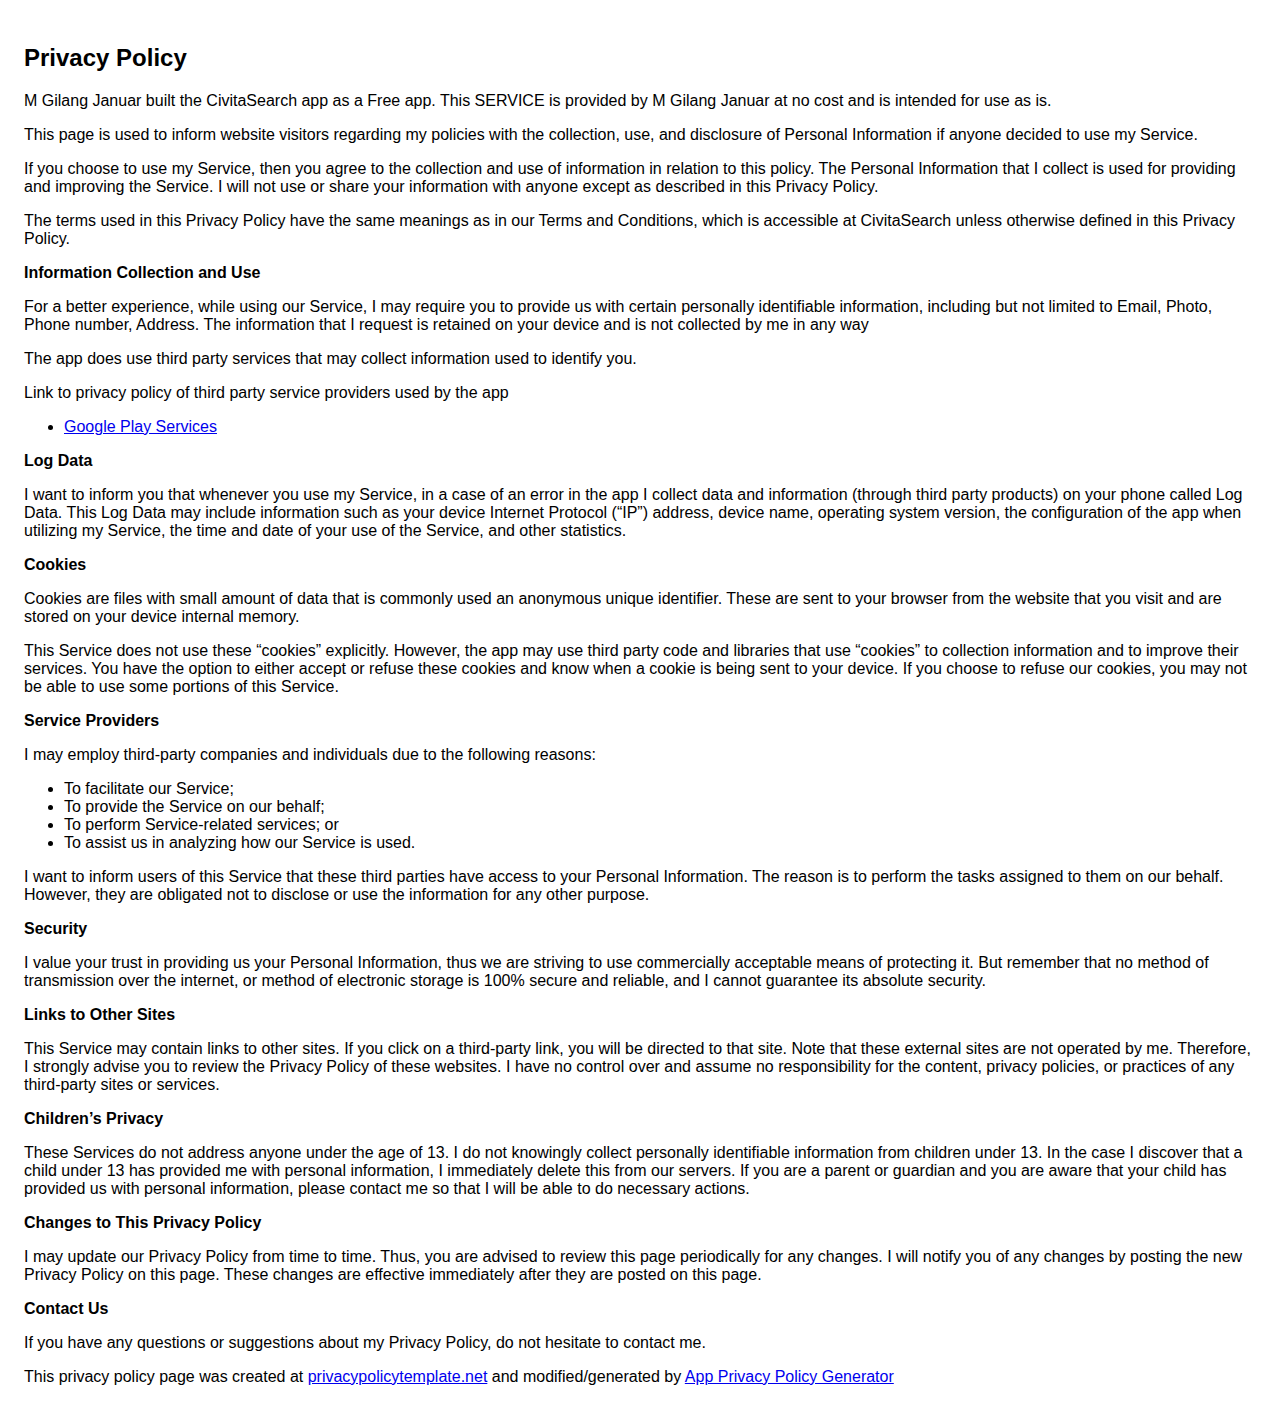
<file: docs/policy.html>
<!DOCTYPE html><html> <head> <meta charset="utf-8"> <meta name="viewport" content="width=device-width"> <title>Privacy Policy</title> <style>body{font-family: "Helvetica Neue", Helvetica, Arial, sans-serif; padding:1em;}</style></head> <body><h2>Privacy Policy</h2> <p> M Gilang Januar built the CivitaSearch app as a Free app. This SERVICE is provided by M Gilang Januar at no cost and is intended for use as is.
</p> <p>This page is used to inform website visitors regarding my policies with the collection, use, and
  disclosure of Personal Information if anyone decided to use my Service.
</p> <p>If you choose to use my Service, then you agree to the collection and use of information in relation
  to this policy. The Personal Information that I collect is used for providing and improving the
  Service. I will not use or share your information with anyone except as described
  in this Privacy Policy.
</p> <p>The terms used in this Privacy Policy have the same meanings as in our Terms and Conditions, which is accessible
  at CivitaSearch unless otherwise defined in this Privacy Policy.
</p> <p><strong>Information Collection and Use</strong></p> <p>For a better experience, while using our Service, I may require you to provide us with certain
  personally identifiable information, including but not limited to Email, Photo, Phone number, Address. The information that I request is retained on your device and is not collected by me in any way
</p> <p>The app does use third party services that may collect information used to identify you.</p> <div><p>Link to privacy policy of third party service providers used by the app</p> <ul><li><a href="https://www.google.com/policies/privacy/" target="_blank">Google Play Services</a></li> <!----> <!----> <!----> <!----> <!----></ul></div> <p><strong>Log Data</strong></p> <p> I want to inform you that whenever you use my Service, in a case of an
  error in the app I collect data and information (through third party products) on your phone
  called Log Data. This Log Data may include information such as your device Internet Protocol (“IP”) address,
  device name, operating system version, the configuration of the app when utilizing my Service,
  the time and date of your use of the Service, and other statistics.
</p> <p><strong>Cookies</strong></p> <p>Cookies are files with small amount of data that is commonly used an anonymous unique identifier. These
  are sent to your browser from the website that you visit and are stored on your device internal memory.
</p> <p>This Service does not use these “cookies” explicitly. However, the app may use third party code and libraries
  that use “cookies” to collection information and to improve their services. You have the option to either
  accept or refuse these cookies and know when a cookie is being sent to your device. If you choose to
  refuse our cookies, you may not be able to use some portions of this Service.
</p> <p><strong>Service Providers</strong></p> <p> I may employ third-party companies and individuals due to the following reasons:</p> <ul><li>To facilitate our Service;</li> <li>To provide the Service on our behalf;</li> <li>To perform Service-related services; or</li> <li>To assist us in analyzing how our Service is used.</li></ul> <p> I want to inform users of this Service that these third parties have access to your
  Personal Information. The reason is to perform the tasks assigned to them on our behalf. However, they
  are obligated not to disclose or use the information for any other purpose.
</p> <p><strong>Security</strong></p> <p> I value your trust in providing us your Personal Information, thus we are striving
  to use commercially acceptable means of protecting it. But remember that no method of transmission over
  the internet, or method of electronic storage is 100% secure and reliable, and I cannot guarantee
  its absolute security.
</p> <p><strong>Links to Other Sites</strong></p> <p>This Service may contain links to other sites. If you click on a third-party link, you will be directed
  to that site. Note that these external sites are not operated by me. Therefore, I strongly
  advise you to review the Privacy Policy of these websites. I have no control over
  and assume no responsibility for the content, privacy policies, or practices of any third-party sites
  or services.
</p> <p><strong>Children’s Privacy</strong></p> <p>These Services do not address anyone under the age of 13. I do not knowingly collect
  personally identifiable information from children under 13. In the case I discover that a child
  under 13 has provided me with personal information, I immediately delete this from
  our servers. If you are a parent or guardian and you are aware that your child has provided us with personal
  information, please contact me so that I will be able to do necessary actions.
</p> <p><strong>Changes to This Privacy Policy</strong></p> <p> I may update our Privacy Policy from time to time. Thus, you are advised to review
  this page periodically for any changes. I will notify you of any changes by posting
  the new Privacy Policy on this page. These changes are effective immediately after they are posted on
  this page.
</p> <p><strong>Contact Us</strong></p> <p>If you have any questions or suggestions about my Privacy Policy, do not hesitate to contact
  me.
</p> <p>This privacy policy page was created at <a href="https://privacypolicytemplate.net" target="_blank">privacypolicytemplate.net</a>                    and modified/generated by <a href="https://app-privacy-policy-generator.firebaseapp.com/" target="_blank">App Privacy Policy Generator</a></p></body></html>
</file>
